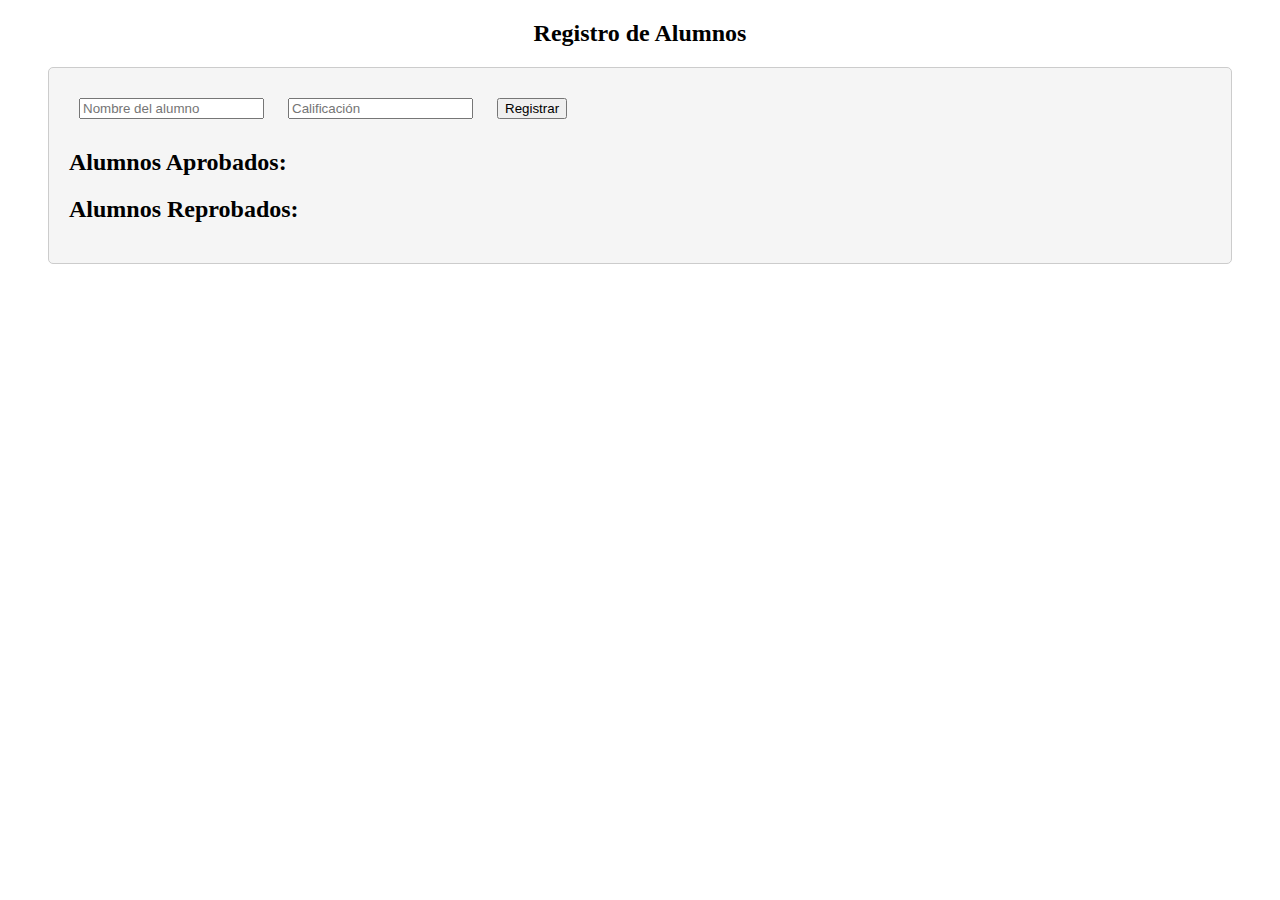
<file: Ejercicio3/index.html>
<!DOCTYPE html>
<html lang="en">
<head>
    <meta charset="UTF-8">
    <meta name="viewport" content="width=device-width, initial-scale=1.0">
    <link rel="stylesheet" href="css/style.css">
    <title>Registro de Alumnos</title>
</head>
<body>
    <div class="container">
        <h1>Registro de Alumnos</h1>
        <div id="app">
            <input type="text" id="nombre" placeholder="Nombre del alumno">
            <input type="number" id="calificacion" placeholder="Calificación">
            <button id="registrar">Registrar</button>
            <h2>Alumnos Aprobados:</h2>
            <ul id="aprobados"></ul>
            <h2>Alumnos Reprobados:</h2>
            <ul id="reprobados"></ul>
        </div>
        <div id="errores">
            <p id="mensaje"></p>
        </div>
    </div>
    <script type="module" src="js/App.js"></script>
</body>
</html>
</file>
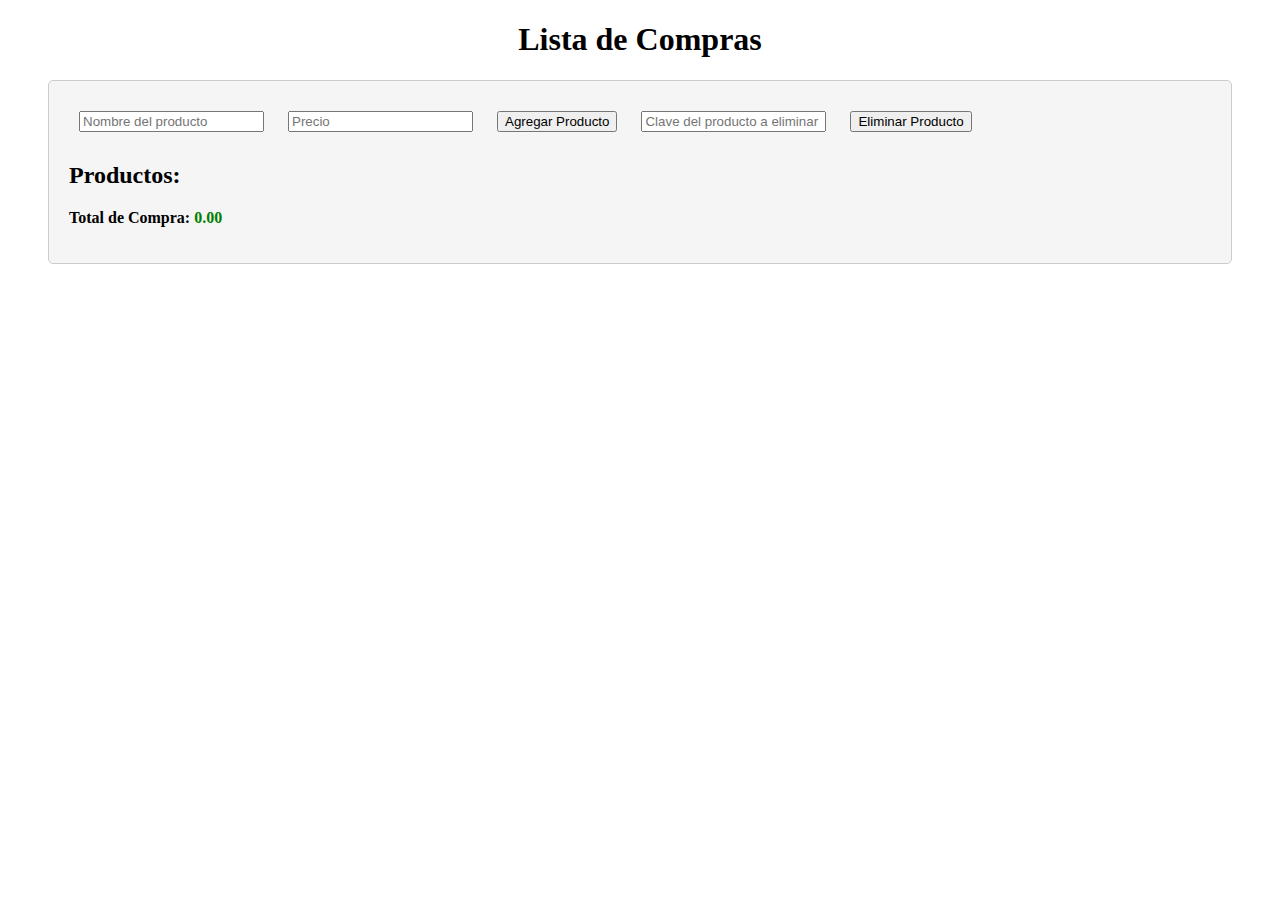
<file: Ejercicio4/index.html>
<!DOCTYPE html>
<html lang="en">
<head>
    <meta charset="UTF-8">
    <meta name="viewport" content="width=device-width, initial-scale=1.0">
    <link rel="stylesheet" href="css/styles.css">
    <title>Lista de Compras</title>
</head>
<body>
    <div class="container">
        <h1>Lista de Compras</h1>
        <div id="app">
            <input type="text" id="nombre" placeholder="Nombre del producto">
            <input type="number" id="precio" placeholder="Precio">
            <button id="agregar">Agregar Producto</button>
            <input type="text" id="claveEliminar" placeholder="Clave del producto a eliminar">
            <button id="eliminar">Eliminar Producto</button>
            <h2>Productos:</h2>
            <ul id="productos"></ul>
            <p>Total de Compra: <span id="totalCompra">0.00</span></p>
        </div>
    </div>
    <script type="module" src="js/App.js"></script>
</body>
</html>
</file>
<file: Ejercicio3/css/style.css>
.container {
    text-align: center;
    margin: 20px;
}

h1 {
    font-size: 24px;
}

#app {
    margin: 20px;
    padding: 20px;
    border: 1px solid #ccc;
    border-radius: 5px;
    background-color: #f5f5f5;
    text-align: left;
}

input, button {
    margin: 10px;
}

ul {
    list-style: none;
}

ul li {
    margin: 5px 0;
}
</file>
<file: Ejercicio4/css/styles.css>
.container {
    text-align: center;
    margin: 20px;
}

#app {
    margin: 20px;
    padding: 20px;
    border: 1px solid #cccccc;
    border-radius: 5px;
    background-color: #f5f5f5;
    text-align: left;
}

input, button {
    margin: 10px;
}

ul {
    list-style: none;
}

ul li {
    margin: 5px 0;
}

p {
    font-weight: bold;
}

#totalCompra {
    color: green;
}
</file>
